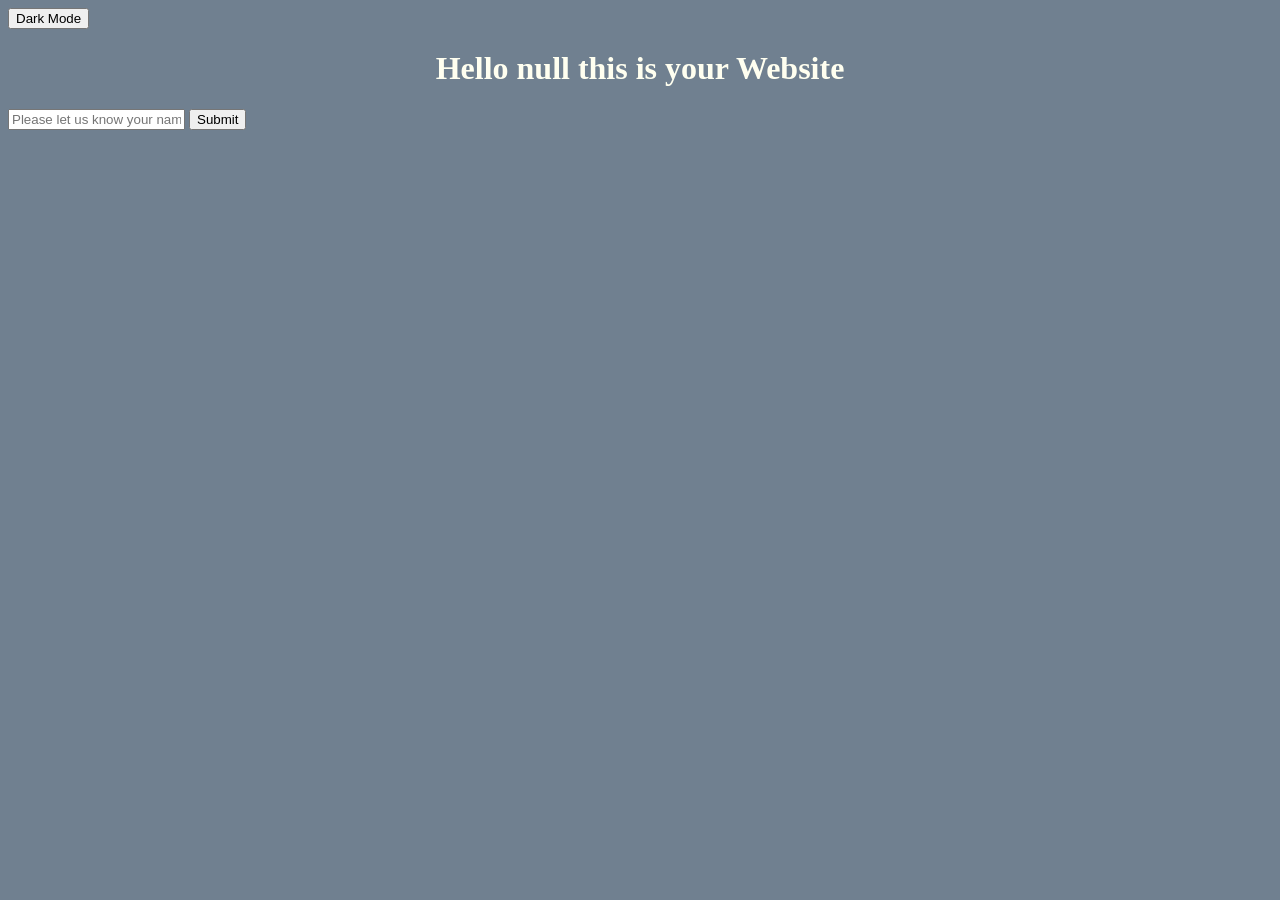
<file: Web Practice/index.html>
<!DOCTYPE html>
<html lang="en">
<head>
    <meta charset="UTF-8">
    <meta http-equiv="X-UA-Compatible" content="IE-EDGE">
    <meta name="viewport" content="width=device-width, initial-scale=1.0">
    <link rel="stylesheet" href="style.css">
    <title>Momentum App</title>
</head>
<body class = "body-darkMode">
    <button id="mode-toggle">Dark Mode</button>

    <header>
        <h1 id = "greeting">Hello this is your Website</h1>
    </header>

    <form id="info-form">
        <input type="text" placeholder="Please let us know your name">
        <button>Submit</button>
    </form>

    <script src = "app.js"></script>
</body>
</html>
</file>
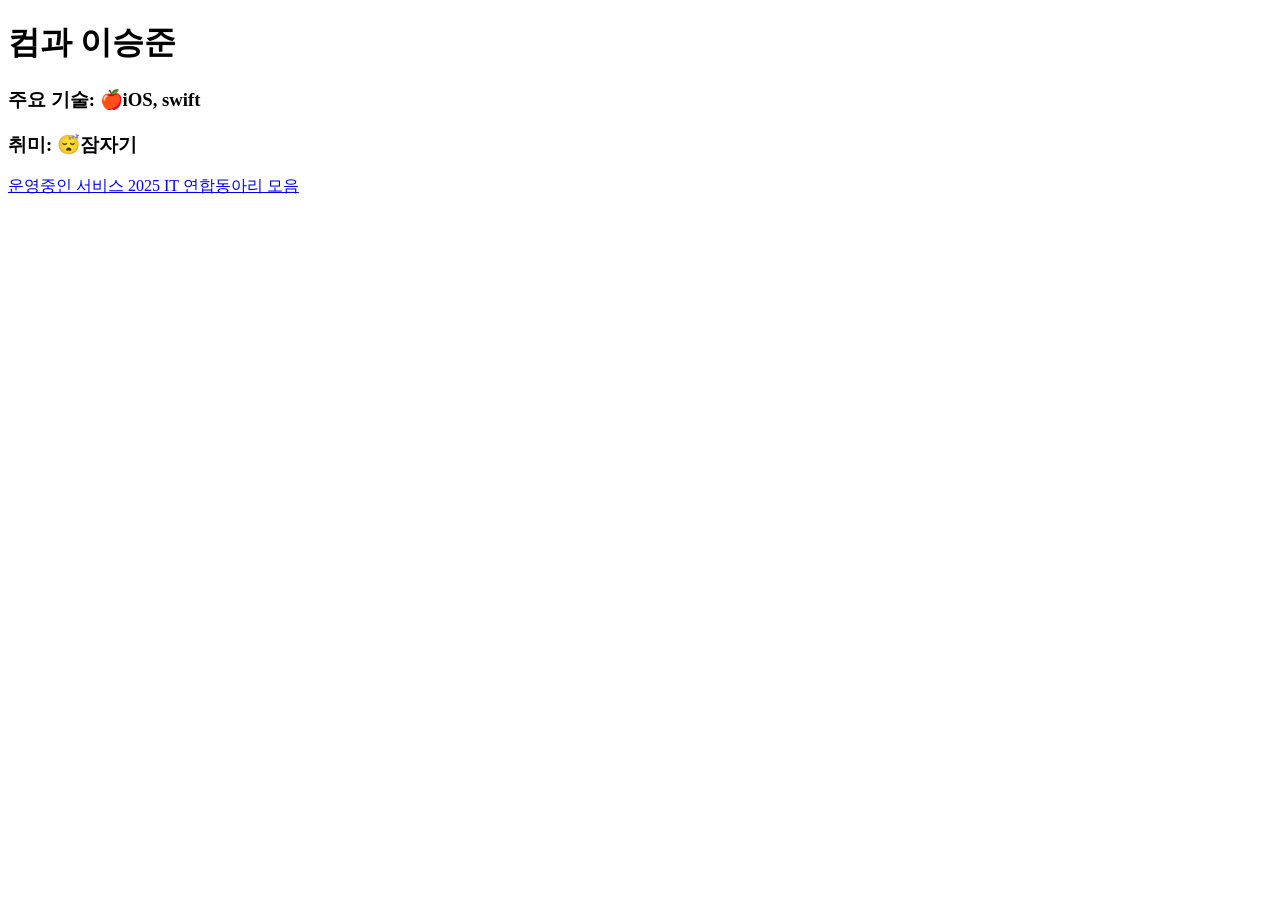
<file: Inyro/week01/index.html>
<!DOCTYPE html>
<html>
<head>
    <title>자기소개 페이지</title>
</head>
<body>
    <h1>컴과 이승준</h1>
    <h3>주요 기술: 🍎iOS, swift</h3>
    <h3>취미: 😴잠자기</h3>
    <a href="https://bit.ly/teca_official">운영중인 서비스 2025 IT 연합동아리 모음</a>
</body>
</html>
</file>
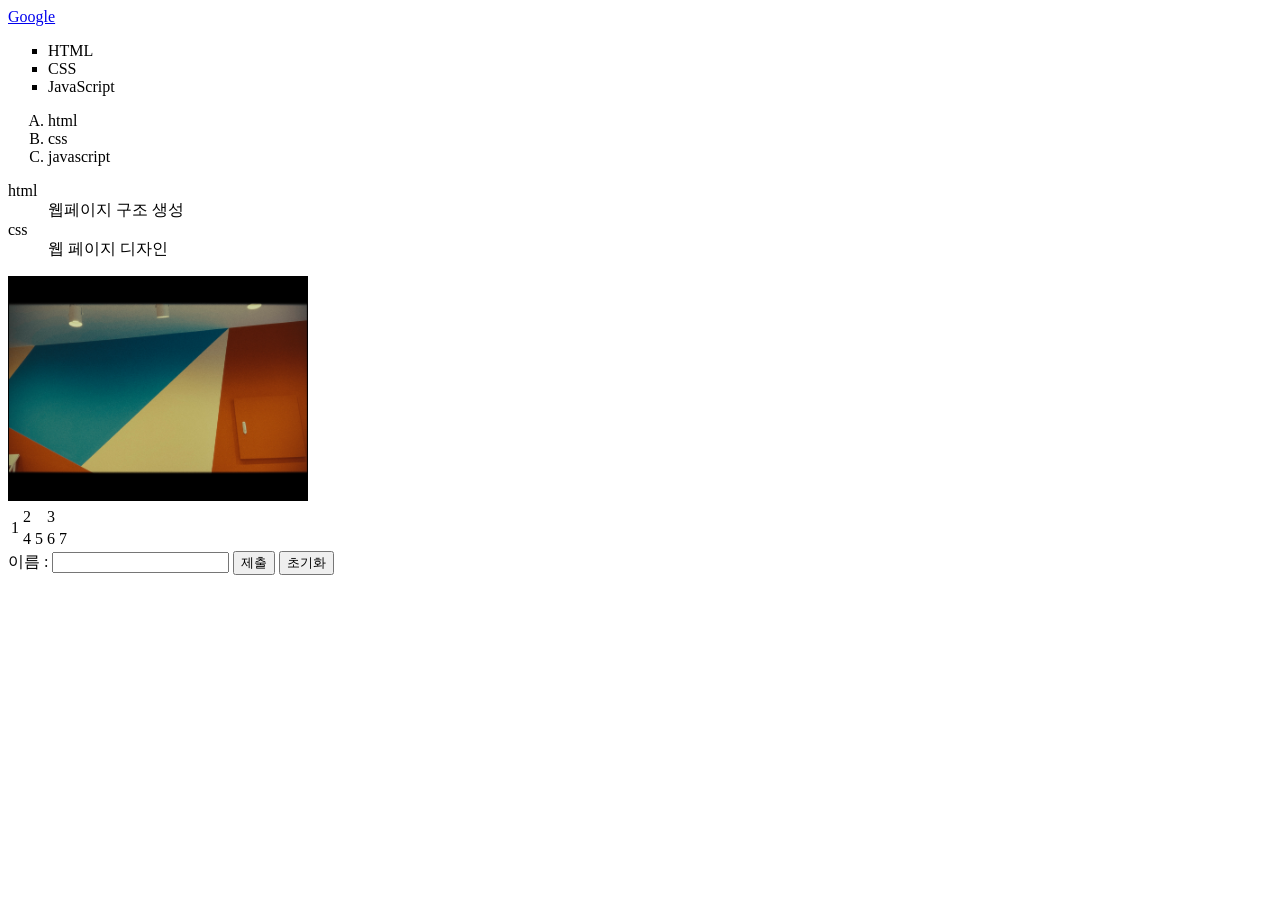
<file: Inyro/week02/index.html>
<!DOCTYPE html>
<html lang="en">
<head>
    <title>Week02</title>
</head>
<body>

    <a href="https://www.google.com" target="_blank">Google</a>

    <ul style = "list-style-type: square;">
        <li>HTML</li>
        <li>CSS</li>
        <li>JavaScript</li>
    </ul>

    <ol type = "A">
        <li>html</li>
        <li>css</li>
        <li>javascript</li>
    </ol>

    <dl>
        <dt>html</dt>
        <dd>웹페이지 구조 생성</dd>

        <dt>css</dt>
        <dd>웹 페이지 디자인</dd>
    </dl>

    <img src="cafe.JPG" alt="카페 사진" width="300">

    <!-- Table -->
    <table>
        <tr>
            <td rowspan="2">1</td>
            <td colspan="2">2</td>
            <td>3</td>
        </tr>
        <tr>
            <td>4</td>
            <td>5</td>
            <td>6</td>
            <td>7</td>
        </tr>
    </table>

    <form>
        <label for="name">이름 : </label>
        <input type="text" id="name" name="name">

        <button type="submit">제출</button>
        <button type="reset">초기화</button>
    </form>
</body>
</html>
</file>
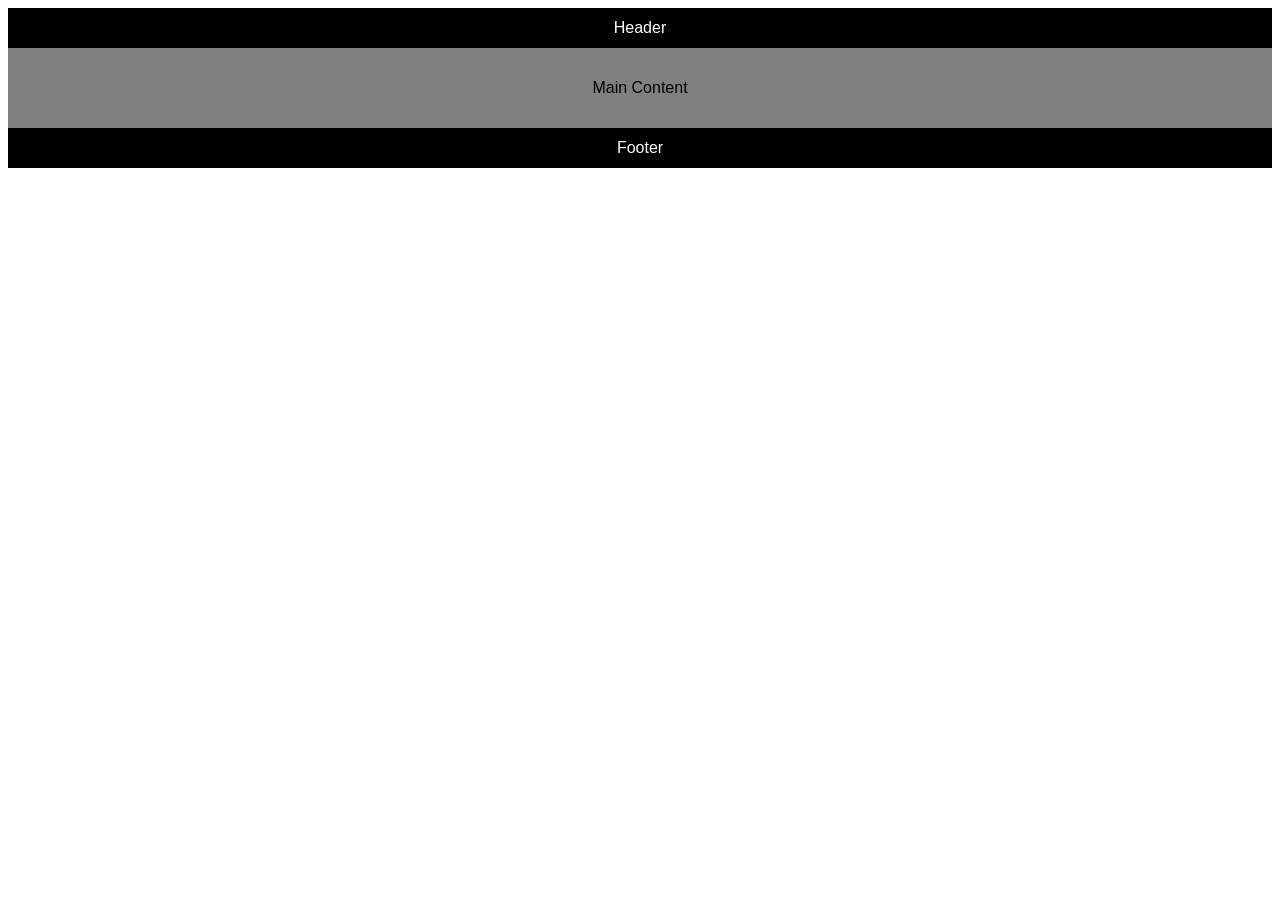
<file: Inyro/week03 CSS/index.html>
<!DOCTYPE html>
<html>
    <head>
        <title>Document</title>
        <link rel="stylesheet" href="week3.css" />
    </head>
<body>
    <header>Header</header>
    <main>Main Content</main>
    <footer>Footer</footer>
</body>
</html>
</file>
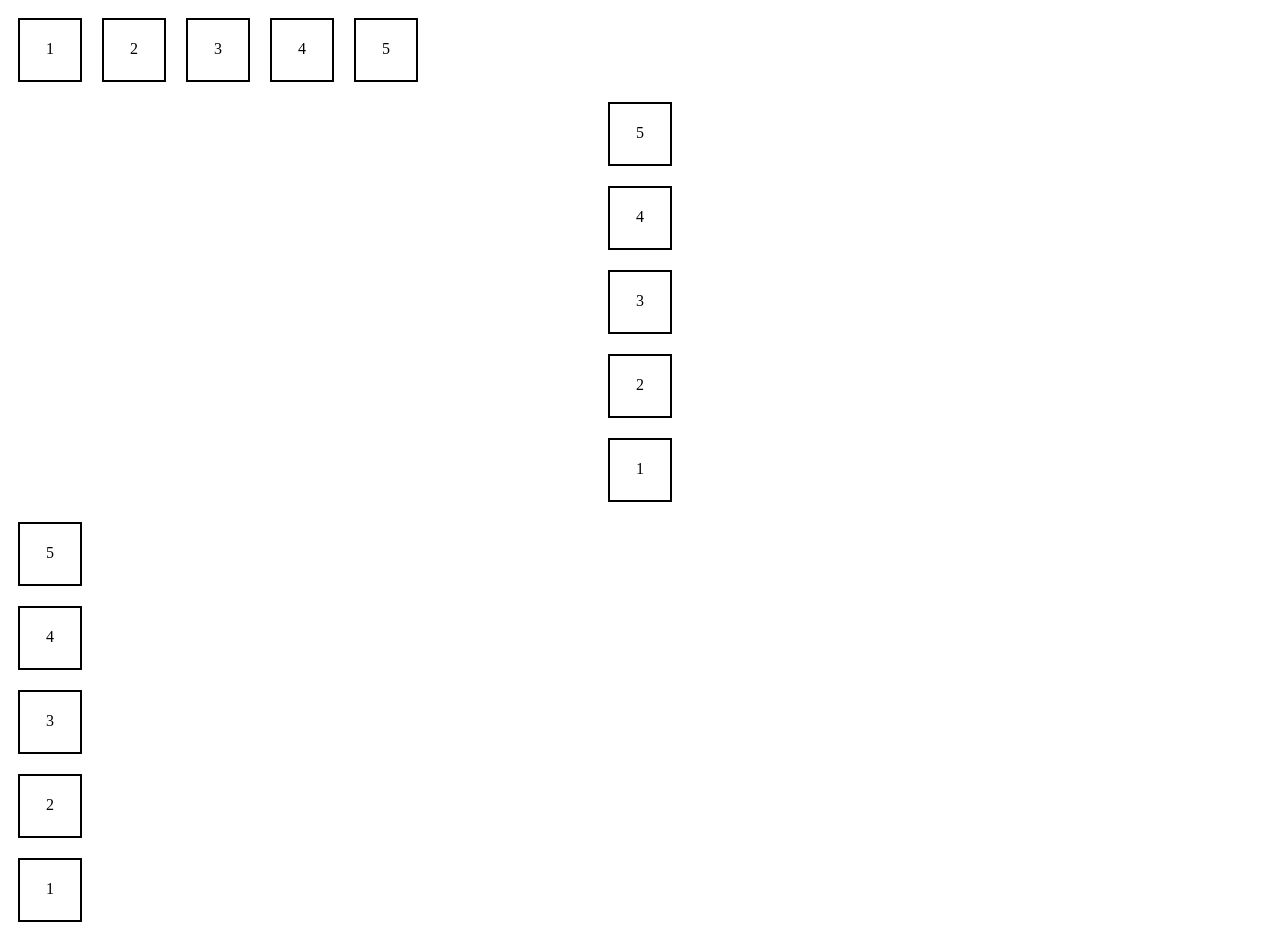
<file: Inyro/week04 FlexBox/index.html>
<!DOCTYPE html>
<html lang="en">
<head>
    <title>Document</title>
    <style>
        .parent {
            display: flex;
        }

        .container1 {
            display: flex;
            justify-content: flex-start;
            align-items: center;
        }

        .container2 {
            display: flex;
            flex-direction: column-reverse;
            justify-content: center;
            align-items: center;
        }

        .container3 {
            display: flex;
            flex-direction: column-reverse;
            justify-content: flex-start;
            align-items: start;
        }

        .item {
            height: 20px;
            width: 20px;
            margin: 10px;
            padding: 20px;
            border: 2px solid black;
            text-align: center;
        }

        .grid-container {
            display: grid;
            grid-template-columns: repeat(3, 1fr);
            gap: 20px;
        }
    </style>
</head>
<body>
    <div class = "container1">
        <div class = "item">1</div>
        <div class = "item">2</div>
        <div class = "item">3</div>
        <div class = "item">4</div>
        <div class = "item">5</div>
    </div>

    <div class = "container2">
        <div class = "item">1</div>
        <div class = "item">2</div>
        <div class = "item">3</div>
        <div class = "item">4</div>
        <div class = "item">5</div>
    </div>

    <div class = "container3">
        <div class = "item">1</div>
        <div class = "item">2</div>
        <div class = "item">3</div>
        <div class = "item">4</div>
        <div class = "item">5</div>
    </div>
</body>
</html>
</file>
<file: Web Practice/style.css>
.body-lightMode {
    background-color: bisque;
    color: black;
}

.body-darkMode {
    background-color: slategray;
    color: ivory;
}

nav {
    align-items: right;
    align-content: right;
    align-self: right;
}

header {
    text-align: center;
}
</file>
<file: Inyro/week03 CSS/week3.css>
.container {
    margin: 20px;
    border: 1px solid black;
    padding: 10px;
    background-color: #FFF;
}

body {
    font-family: 'Noto Sans', sans-serif;
}

header {
    background-color: black;
    color: #FFF;
    text-align: center;
    line-height: 40px;
}

main {
    background-color: gray;
    color: black;
    text-align: center;
    line-height: 80px;
}

footer {
    background-color: black;
    color: #FFF;
    text-align: center;
    line-height: 40px;
}
</file>
